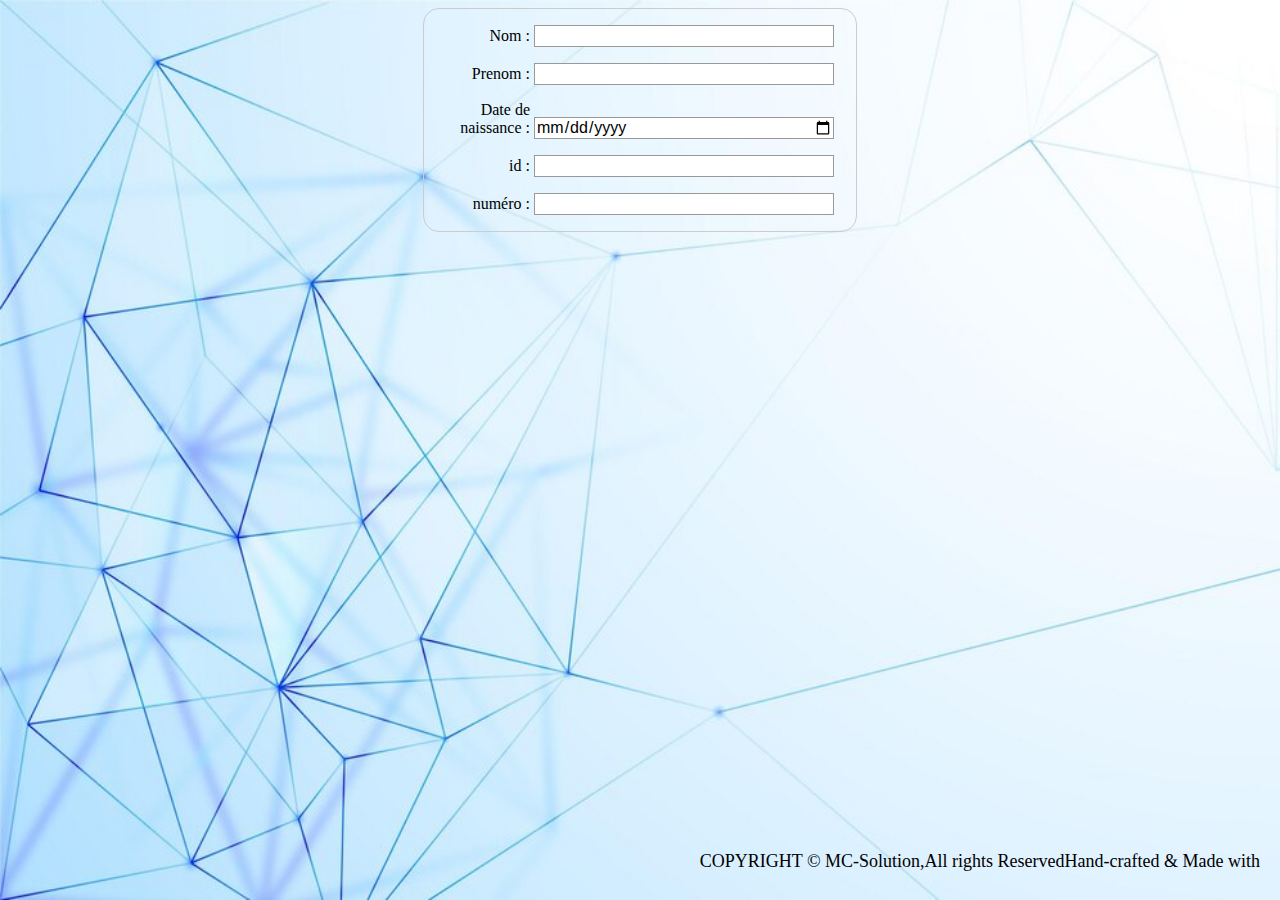
<file: id.html>
<!DOCTYPE html>
<html>
  <head>
    <link rel="stylesheet" style="text/css" href="id.css" />

  </head>
  <body>
    <form action="/ma-page-de-traitement" method="post">
      <ul>
        <li>
          <label for="name">Nom&nbsp;:</label>
          <input type="text" id="name" name="user_name" />
        </li>
        <li>
          <label for="prenom">Prenom&nbsp;:</label>
          <input type="text" id="prenom" name="user_prenom" />
        </li>
        <li>
          <label for="date">Date de naissance&nbsp;:</label>
          <input type="date" id="date" name="user_date" />
        </li>
        <li>
          <label for="mail">id&nbsp;:</label>
          <input type="email" id="mail" name="user_mail" />
        </li>
        <li>
            <label for="prenom">numéro&nbsp;:</label>
            <input type="text" id="number" name="user_number" />
          </li>
      </ul>
    </form>
    <p>COPYRIGHT © MC-Solution,All rights ReservedHand-crafted & Made with</p>
  </body>
</html>
</file>
<file: id.css>
form {
    /* On centre le formulaire */
    margin: 0 auto;
    width: 400px;
    /* Le contour du formulaire */
    padding: 1em;
    border: 1px solid #ccc;
    border-radius: 1em;
  }
  
  ul {
    list-style: none;
    padding: 0;
    margin: 0;
  }
  
  form li + li {
    margin-top: 1em;
  }
  
  label {
    /* Taille et alignement uniformes */
    display: inline-block;
    width: 90px;
    text-align: right;
  }
  
  input,
  textarea {
    /* On s'assure que les champs texte ont la même police
       Par défaut, les zones de texte ont une police à chasse
       fixe. */
    font: 1em sans-serif;
  
    /* Taille uniforme pour des champs */
    width: 300px;
    box-sizing: border-box;
  
    /* On utilise la même bordure que pour le formulaire */
    border: 1px solid #999;
  }
  
  input:focus,
  textarea:focus {
    /* On rajoute une mise en avant pour les éléments avec
       le focus. */
    border-color: #000;
  }
  
  textarea {
    /* On aligne les textes sur plusieurs lignes avec leur
       libellé. */
    vertical-align: top;
  
    /* On fournit un peut d'espace pour saisir du texte. */
    height: 5em;
  
    /* On permet de redimensionner verticalement. */
    resize: vertical;
  }
  p{
        position: absolute;
        right: 20px;
        bottom: 10px;
        color:black;
        font-size: 18px;
        text-align: right;
        pointer-events: none;
        
  }
  body{
        background-image: url('background.jpg');
        background-repeat: no-repeat;
        background-size: 100% 100%;
        background-attachment: fixed;
      
  }
</file>
